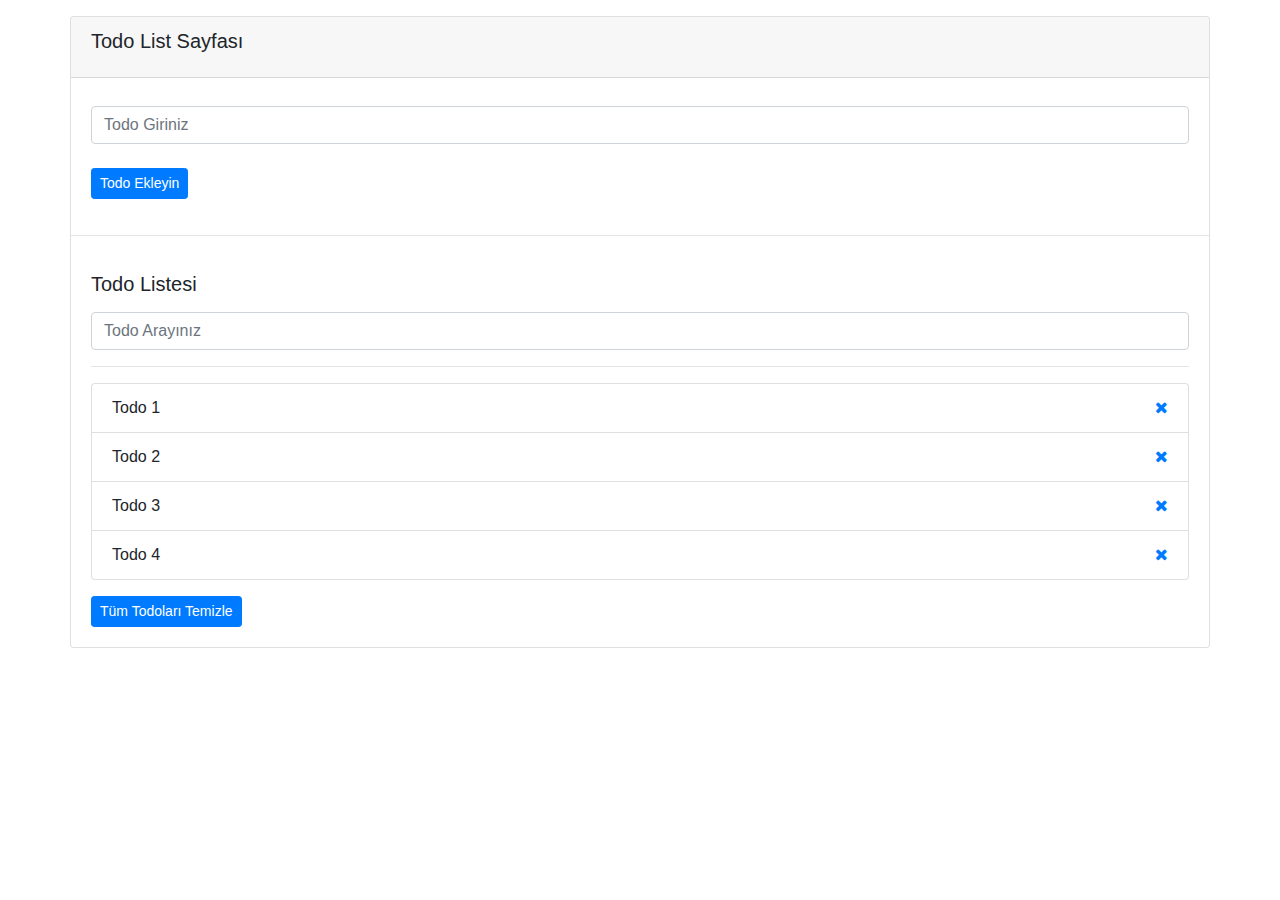
<file: 6.dom/index.html>
<!DOCTYPE html>
<html lang="en">
<head>
    <meta charset="UTF-8">
    <meta http-equiv="X-UA-Compatible" content="IE=edge">
    <meta name="viewport" content="width=device-width, initial-scale=1.0">
    <link rel="stylesheet" href="https://stackpath.bootstrapcdn.com/font-awesome/4.7.0/css/font-awesome.min.css">
    <link rel="stylesheet" href="https://maxcdn.bootstrapcdn.com/bootstrap/4.0.0/css/bootstrap.min.css" integrity="sha384-Gn5384xqQ1aoWXA+058RXPxPg6fy4IWvTNh0E263XmFcJlSAwiGgFAW/dAiS6JXm" crossorigin="anonymous">
    
    <title>Todo List Projesi</title>
</head>
<body>

    <div class="container">
        <div class="row">
            <div class="card w-100 mt-3">
                <div class="card-header">
                    <h5 class="card-title">Todo List Sayfası </h5>
                </div>
                <div class="card-body">
                    <form id="todoAddForm mt-2">
                        <input type="text" class="form-control mt-2" id="todoName" aria-describedby="todo" placeholder="Todo Giriniz">
                    
                        <button id="todoAddButton" type="submit"  class="btn btn-primary mt-4 btn-sm">Todo Ekleyin</button>
                    </form>
                </div>

                <hr/>

                <div class="card-body">
                    <h5 class="card-title">Todo Listesi</h5>
                    <form name="form2" id="todoListForm">
                        <input id="todoSearch" type="text" class="form-control mt-3" placeholder="Todo Arayınız">
                        <hr/>
                    </form>

                    <ul class="list-group">
                        <li class="list-group-item d-flex justify-content-between">Todo 1
                            <a href="#" class="delete-item">
                                <i class="fa fa-remove"></i>
                            </a>
                        </li>
                        <li class="list-group-item d-flex justify-content-between">Todo 2
                            <a href="#" class="delete-item">
                                <i class="fa fa-remove"></i>
                            </a>
                        </li>
                        <li class="list-group-item d-flex justify-content-between">Todo 3
                            <a href="#" class="delete-item">
                                <i class="fa fa-remove"></i>
                            </a>
                        </li>
                        <li class="list-group-item d-flex justify-content-between">Todo 4
                            <a href="#" class="delete-item">
                                <i class="fa fa-remove"></i>
                            </a>
                        </li>
                      </ul>

                      <a href="#"
            
                     id="todoClearButton"
                     
                      class="btn btn-primary btn-sm mt-3">Tüm Todoları Temizle</a>
                </div>
            </div>
        </div>
    </div>
    



    <script src="https://code.jquery.com/jquery-3.2.1.slim.min.js" integrity="sha384-KJ3o2DKtIkvYIK3UENzmM7KCkRr/rE9/Qpg6aAZGJwFDMVNA/GpGFF93hXpG5KkN" crossorigin="anonymous"></script>
    <script src="https://cdnjs.cloudflare.com/ajax/libs/popper.js/1.12.9/umd/popper.min.js" integrity="sha384-ApNbgh9B+Y1QKtv3Rn7W3mgPxhU9K/ScQsAP7hUibX39j7fakFPskvXusvfa0b4Q" crossorigin="anonymous"></script>
    <script src="https://maxcdn.bootstrapcdn.com/bootstrap/4.0.0/js/bootstrap.min.js" integrity="sha384-JZR6Spejh4U02d8jOt6vLEHfe/JQGiRRSQQxSfFWpi1MquVdAyjUar5+76PVCmYl" crossorigin="anonymous"></script>
    <script src="app.js"></script>
</body>
</html>
</file>
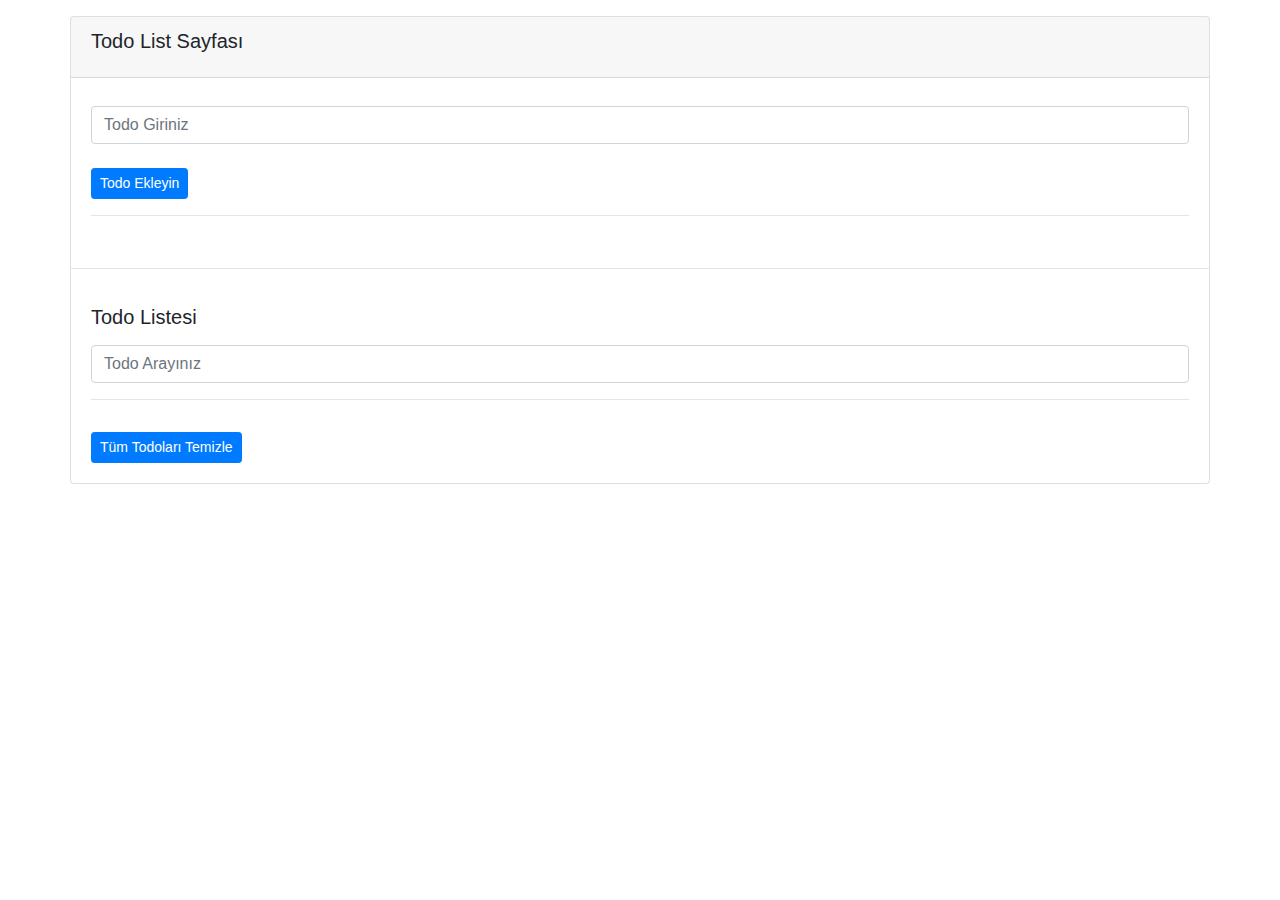
<file: 8.todolist/index.html>
<!DOCTYPE html>
<html lang="en">

<head>
    <meta charset="UTF-8">
    <meta http-equiv="X-UA-Compatible" content="IE=edge">
    <meta name="viewport" content="width=device-width, initial-scale=1.0">
    <link rel="stylesheet" href="https://stackpath.bootstrapcdn.com/font-awesome/4.7.0/css/font-awesome.min.css">
    <link rel="stylesheet" href="https://maxcdn.bootstrapcdn.com/bootstrap/4.0.0/css/bootstrap.min.css"
        integrity="sha384-Gn5384xqQ1aoWXA+058RXPxPg6fy4IWvTNh0E263XmFcJlSAwiGgFAW/dAiS6JXm" crossorigin="anonymous">

    <title>İnput Eventlari</title>
</head>

<body>

    <div class="container">
        <div class="row">
            <div class="card w-100 mt-3">
                <div class="card-header">
                    <h5 class="card-title">Todo List Sayfası </h5>
                </div>
                <div class="card-body">
                    <form id="todoAddForm" class="mt-2">
                        <input type="text" class="form-control mt-2" id="todoName" aria-describedby="todo"
                            placeholder="Todo Giriniz">

                        <button id="todoAddButton" type="submit" class="btn btn-primary mt-4 btn-sm">
                            Todo Ekleyin</button>
                    </form>
                   
                    <hr>

                </div>

                <hr />

                <div class="card-body">
                    <h5 class="card-title">Todo Listesi</h5>
                    <form name="form2" id="todoListForm">
                        <input id="todoSearch" type="text" class="form-control mt-3" placeholder="Todo Arayınız">
                        <hr />
                    </form>

                    <ul class="list-group">
               
                      </ul>

                        <a href="#" id="clearButton" class="btn btn-primary btn-sm mt-3">Tüm Todoları Temizle</a>
                </div>
            </div>
        </div>
    </div>



    <script src="https://code.jquery.com/jquery-3.2.1.slim.min.js"
        integrity="sha384-KJ3o2DKtIkvYIK3UENzmM7KCkRr/rE9/Qpg6aAZGJwFDMVNA/GpGFF93hXpG5KkN"
        crossorigin="anonymous"></script>
    <script src="https://cdnjs.cloudflare.com/ajax/libs/popper.js/1.12.9/umd/popper.min.js"
        integrity="sha384-ApNbgh9B+Y1QKtv3Rn7W3mgPxhU9K/ScQsAP7hUibX39j7fakFPskvXusvfa0b4Q"
        crossorigin="anonymous"></script>
    <script src="https://maxcdn.bootstrapcdn.com/bootstrap/4.0.0/js/bootstrap.min.js"
        integrity="sha384-JZR6Spejh4U02d8jOt6vLEHfe/JQGiRRSQQxSfFWpi1MquVdAyjUar5+76PVCmYl"
        crossorigin="anonymous"></script>
    <script src="app.js"></script>
</body>

</html>
</file>
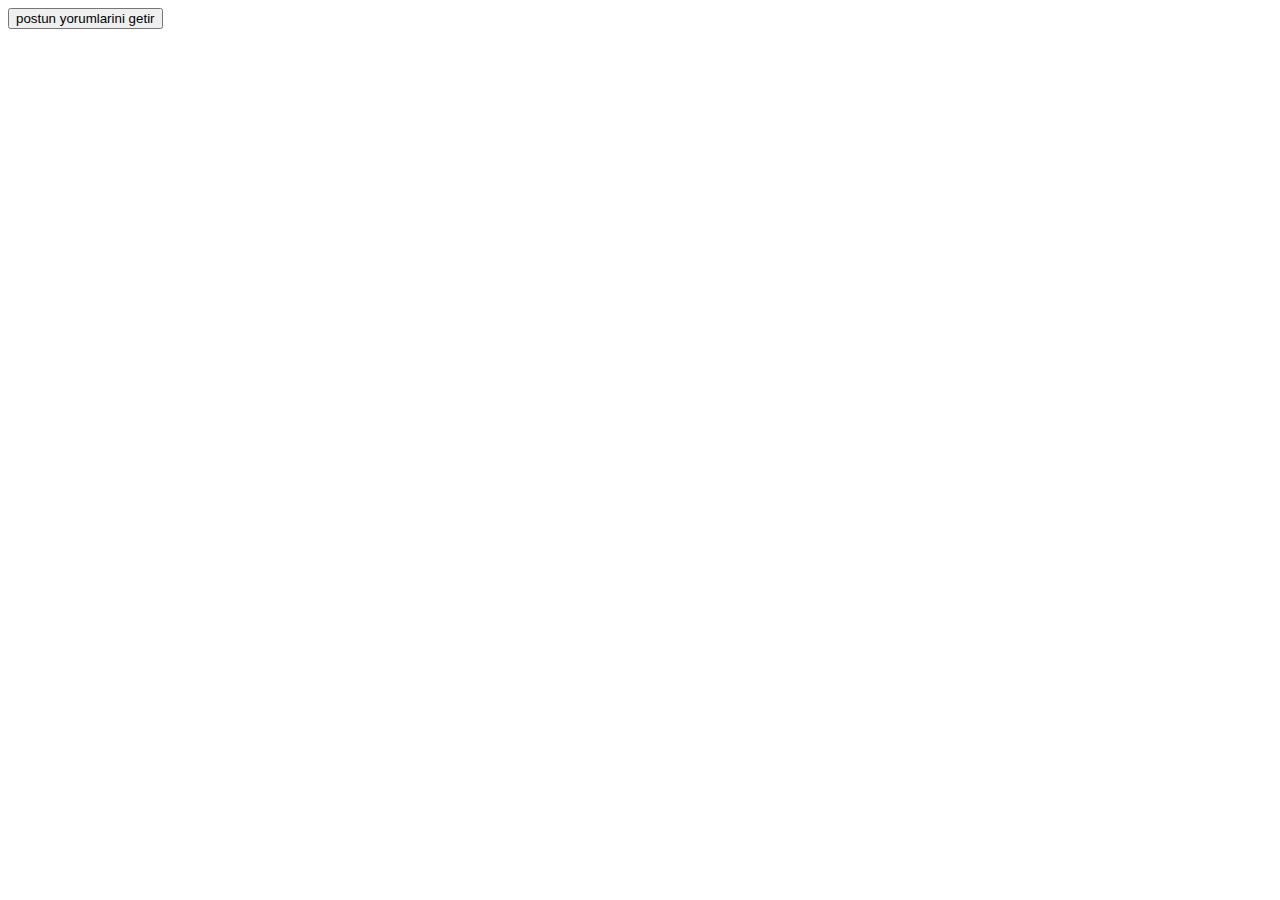
<file: 16.asenkron/async await/index.html>
<!DOCTYPE html>
<html lang="en">
<head>
    <meta charset="UTF-8">
    <meta name="viewport" content="width=device-width, initial-scale=1.0">
    <title>Document</title>
</head>
<body>
   <button id="button">postun yorumlarini getir</button>
    
</body>
<script src="app.js"></script>
</html>
</file>
